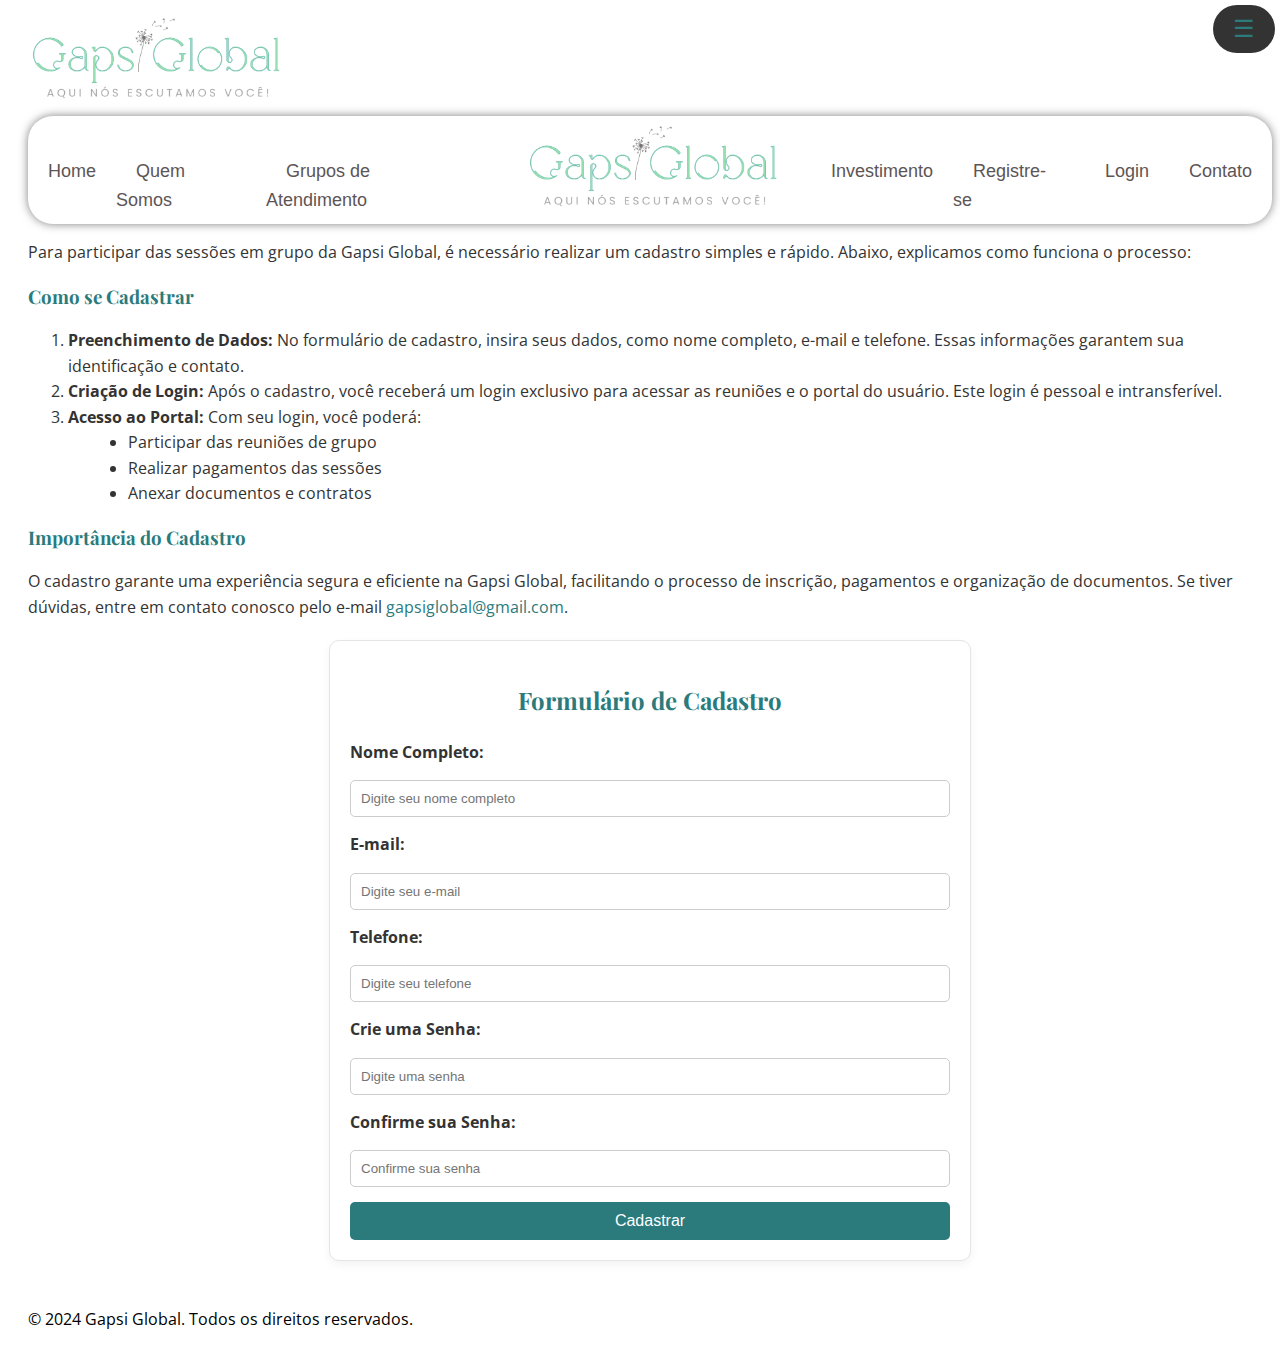
<file: cadastro.html>
<!DOCTYPE html>
<html lang="pt-BR">
<head>
    <meta charset="UTF-8">
    <meta name="viewport" content="width=device-width, initial-scale=1.0">
    <meta http-equiv="X-UA-Compatible" content="IE=edge">
    <title>Registre-se - Gapsi Global</title>
    
    <!-- Link para o CSS -->
    <link rel="stylesheet" href="styles/style.css">
    <link href="https://fonts.googleapis.com/css2?family=Open+Sans:wght@400&family=Playfair+Display:wght@700&display=swap" rel="stylesheet">
</head>
<body>
    <header>
        
        <nav>
            <div class="menu-overlay"><img src="assets/img/logo.png" id="logo" alt="Logo Gapsi Global"></div> <!-- Fundo branco oculto -->
            <button id="menu-toggle" aria-label="Abrir Menu">
                ☰
            </button>
            <ul class="menu">
                <li><a href="index.html" target="_self">Home</a></li>
                <li><a href="quem-somos.html" target="_self">Quem Somos</a></li>
                <li><a href="grupos-de-atendimento.html" target="_self">Grupos de Atendimento</a></li>

                <li id="logo-item">
                    <a href="index.html" target="_self"> <img src="assets/img/logo.png" id="logo" alt="Logo Gapsi Global"></a>
                </li>

                <li><a href="investimento.html" target="_self">Investimento</a></li>
                <li><a href="cadastro.html" target="_self">Registre-se</a></li>
                <li><a href="login.html" target="_self">Login</a></li>
                <li><a href="contato.html" target="_self">Contato</a></li>
            </ul>
        </nav>
    </header>

    <main>
        <!-- Texto Explicativo -->
        <section id="cadastro-info">
            
            <p>Para participar das sessões em grupo da Gapsi Global, é necessário realizar um cadastro simples e rápido. Abaixo, explicamos como funciona o processo:</p>
            <h3>Como se Cadastrar</h3>
            <ol>
                <li><strong>Preenchimento de Dados:</strong> No formulário de cadastro, insira seus dados, como nome completo, e-mail e telefone. Essas informações garantem sua identificação e contato.</li>
                <li><strong>Criação de Login:</strong> Após o cadastro, você receberá um login exclusivo para acessar as reuniões e o portal do usuário. Este login é pessoal e intransferível.</li>
                <li><strong>Acesso ao Portal:</strong> Com seu login, você poderá:
                    <ul>
                        <li>Participar das reuniões de grupo</li>
                        <li>Realizar pagamentos das sessões</li>
                        <li>Anexar documentos e contratos</li>
                    </ul>
                </li>
            </ol>

            <h3>Importância do Cadastro</h3>
            <p>O cadastro garante uma experiência segura e eficiente na Gapsi Global, facilitando o processo de inscrição, pagamentos e organização de documentos. Se tiver dúvidas, entre em contato conosco pelo e-mail <a href="mailto:gapsiglobal@gmail.com">gapsiglobal@gmail.com</a>.</p>
        </section>

<!-- Formulário de Cadastro -->
<section id="form-cadastro">
    <h2>Formulário de Cadastro</h2>
    <form action="../scripts/php/script_cadastro.php" method="POST">
        <label for="nome">Nome Completo:</label>
        <input type="text" id="nome" name="nome" required placeholder="Digite seu nome completo">

        <label for="email">E-mail:</label>
        <input type="email" id="email" name="email" required placeholder="Digite seu e-mail">

        <label for="telefone">Telefone:</label>
        <input type="tel" id="telefone" name="telefone" required placeholder="Digite seu telefone">

        <label for="senha">Crie uma Senha:</label>
        <input type="password" id="senha" name="senha" required placeholder="Digite uma senha">

        <label for="confirmar-senha">Confirme sua Senha:</label>
        <input type="password" id="confirmar-senha" name="confirmar-senha" required placeholder="Confirme sua senha">

        <input type="submit" value="Cadastrar">
    </form>
</section>
    </main>

    <footer>
        <p>&copy; 2024 Gapsi Global. Todos os direitos reservados.</p>
    </footer>

    <script src="scripts/js/menu_script.js"></script>
    <script src="scripts/js/script_cadastro.js"></script>
</body>
</html>
</file>
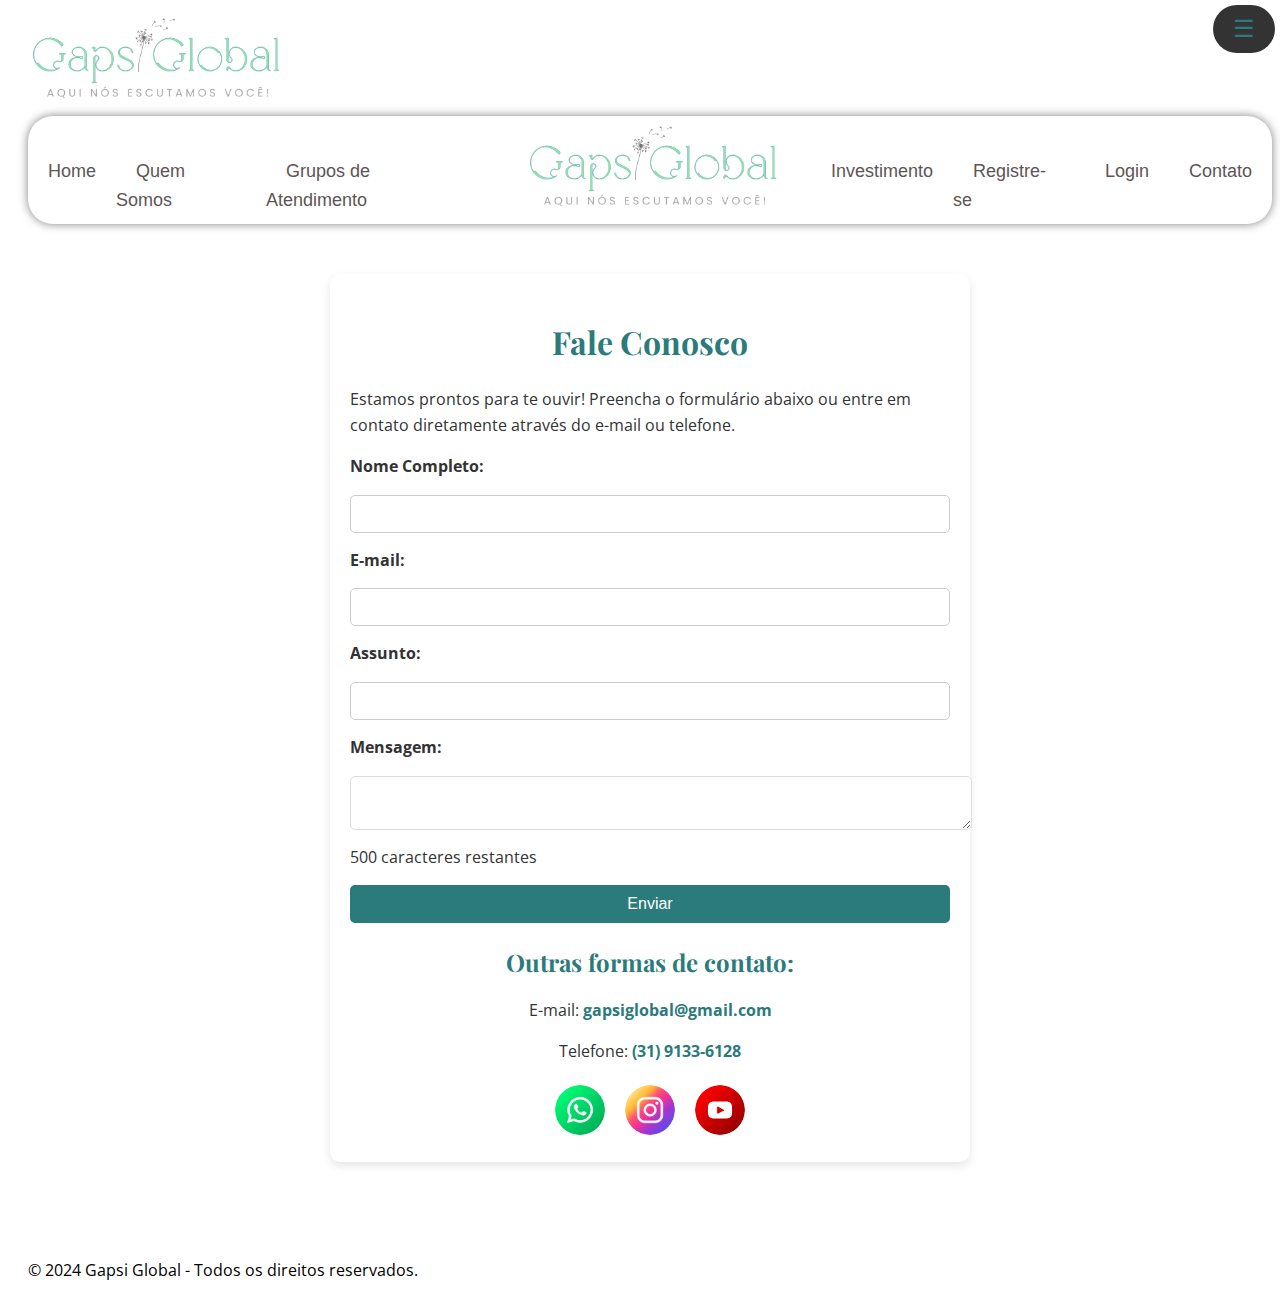
<file: contato.html>
<!DOCTYPE html>
<html lang="pt-BR">
<head>    
    <meta charset="UTF-8">
    <meta name="viewport" content="width=device-width, initial-scale=1.0">
    <title>Contato - Gapsi Global</title>
    <link rel="stylesheet" href="styles/style.css">
    <link href="https://fonts.googleapis.com/css2?family=Open+Sans:wght@400&family=Playfair+Display:wght@700&display=swap" rel="stylesheet">
</head>
<body>
    <header>
        <nav>
            <div class="menu-overlay"><img src="assets/img/logo.png" id="logo" alt="Logo Gapsi Global"></div> <!-- Fundo branco oculto -->
            <button id="menu-toggle" aria-label="Abrir Menu">
                ☰
            </button>
            <ul class="menu">
                <li><a href="index.html" target="_self">Home</a></li>
                <li><a href="quem-somos.html" target="_self">Quem Somos</a></li>
                <li><a href="grupos-de-atendimento.html" target="_self">Grupos de Atendimento</a></li>

                <li id="logo-item">
                    <a href="index.html" target="_self"> <img src="assets/img/logo.png" id="logo" alt="Logo Gapsi Global"></a>
                </li>

                <li><a href="investimento.html" target="_self">Investimento</a></li>
                <li><a href="cadastro.html" target="_self">Registre-se</a></li>
                <li><a href="login.html" target="_self">Login</a></li>
                <li><a href="contato.html" target="_self">Contato</a></li>
            </ul>
        </nav>
    </header>

    <main>
        <section class="contato">
            <h1>Fale Conosco</h1>
            <p>Estamos prontos para te ouvir! Preencha o formulário abaixo ou entre em contato diretamente através do e-mail ou telefone.</p>
            
            <form action="scripts/php/salvar_contato.php" method="POST" class="form-contato">
                <label for="nome">Nome Completo:</label>
                <input type="text" id="nome" name="nome" required>

                <label for="email">E-mail:</label>
                <input type="email" id="email" name="email" required>

                <label for="assunto">Assunto:</label>
                <input type="text" id="assunto" name="assunto" required>

                <label for="mensagem">Mensagem:</label>
                <textarea id="mensagem" maxlength="500"></textarea>
                <div id="contador">500 caracteres restantes</div>

                <button type="submit">Enviar</button>
            </form>

            <div class="informacoes-contato">
                <h2>Outras formas de contato:</h2>
                <p>E-mail: <a href="mailto:gapsiglobal@gmail.com">gapsiglobal@gmail.com</a></p>
                <p>Telefone: <a href="tel:+553191336128">(31) 9133-6128</a></p>
             <div class="icone-links">
                <a href="https://wa.me/5531991336128?text=Ol%C3%A1!%20Gostaria%20de%20mais%20informa%C3%A7%C3%B5es%20a%20respeito%20da%20psicoterapia%20em%20grupo." target="_blank"><img src="assets/icons/whatsapp.png" alt="Whatsapp" id="whatsapp"></img></a>
                <a href="https://www.instagram.com/gapsiglobal/" target="_blank"><img src="assets/icons/instagram.png" alt="Instagram" id="instagram"></img></a>
                <a href="https://youtube.com/@gapsiglobal?si=sTuezlIJZFrZYMKa" target="_blank"><img src="assets/icons/youtube.png" alt="Youtube" id="youtube"></img></a>   
                </div>
            </div>
        </section>
    </main>

    <footer>
        <p>&copy; 2024 Gapsi Global - Todos os direitos reservados.</p>
    </footer>

<script src="scripts/js/script_contato.js"></script>
<script src="scripts/js/menu_script.js"></script>
</body>
</html>
</file>
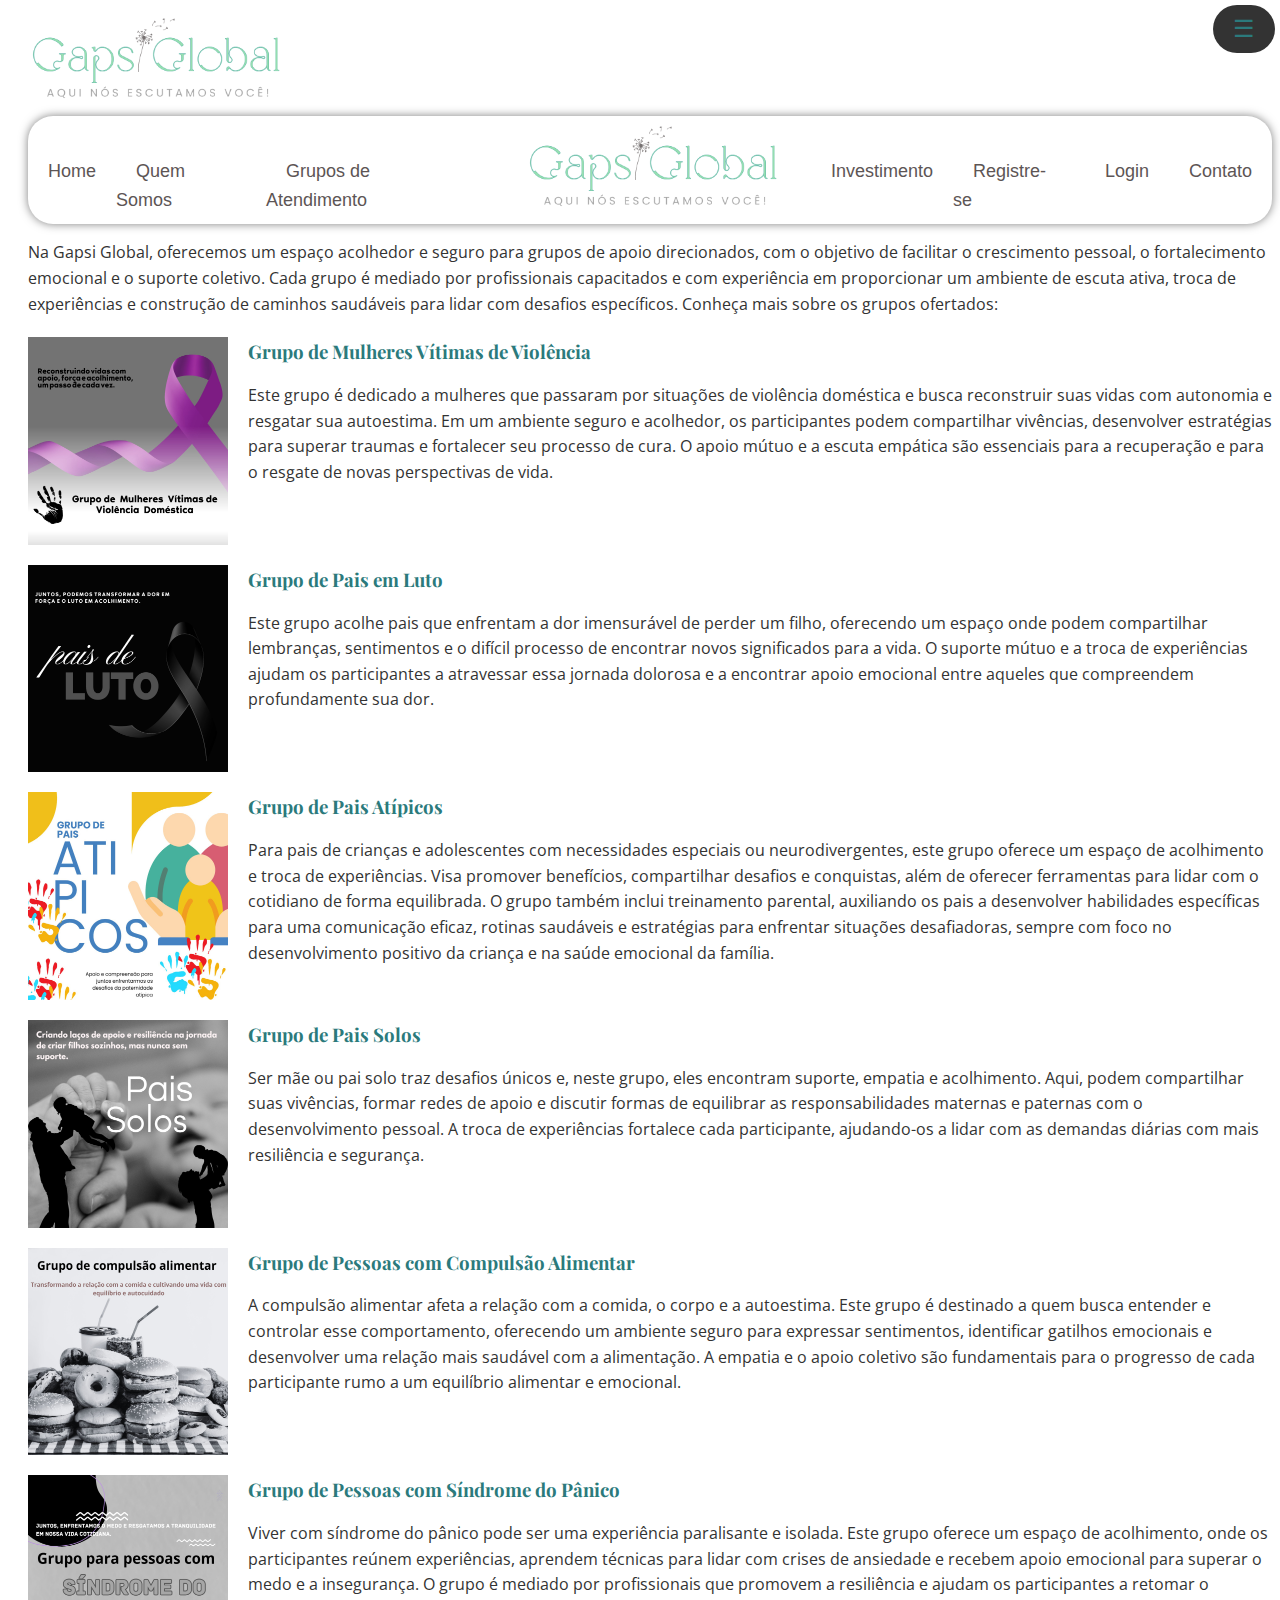
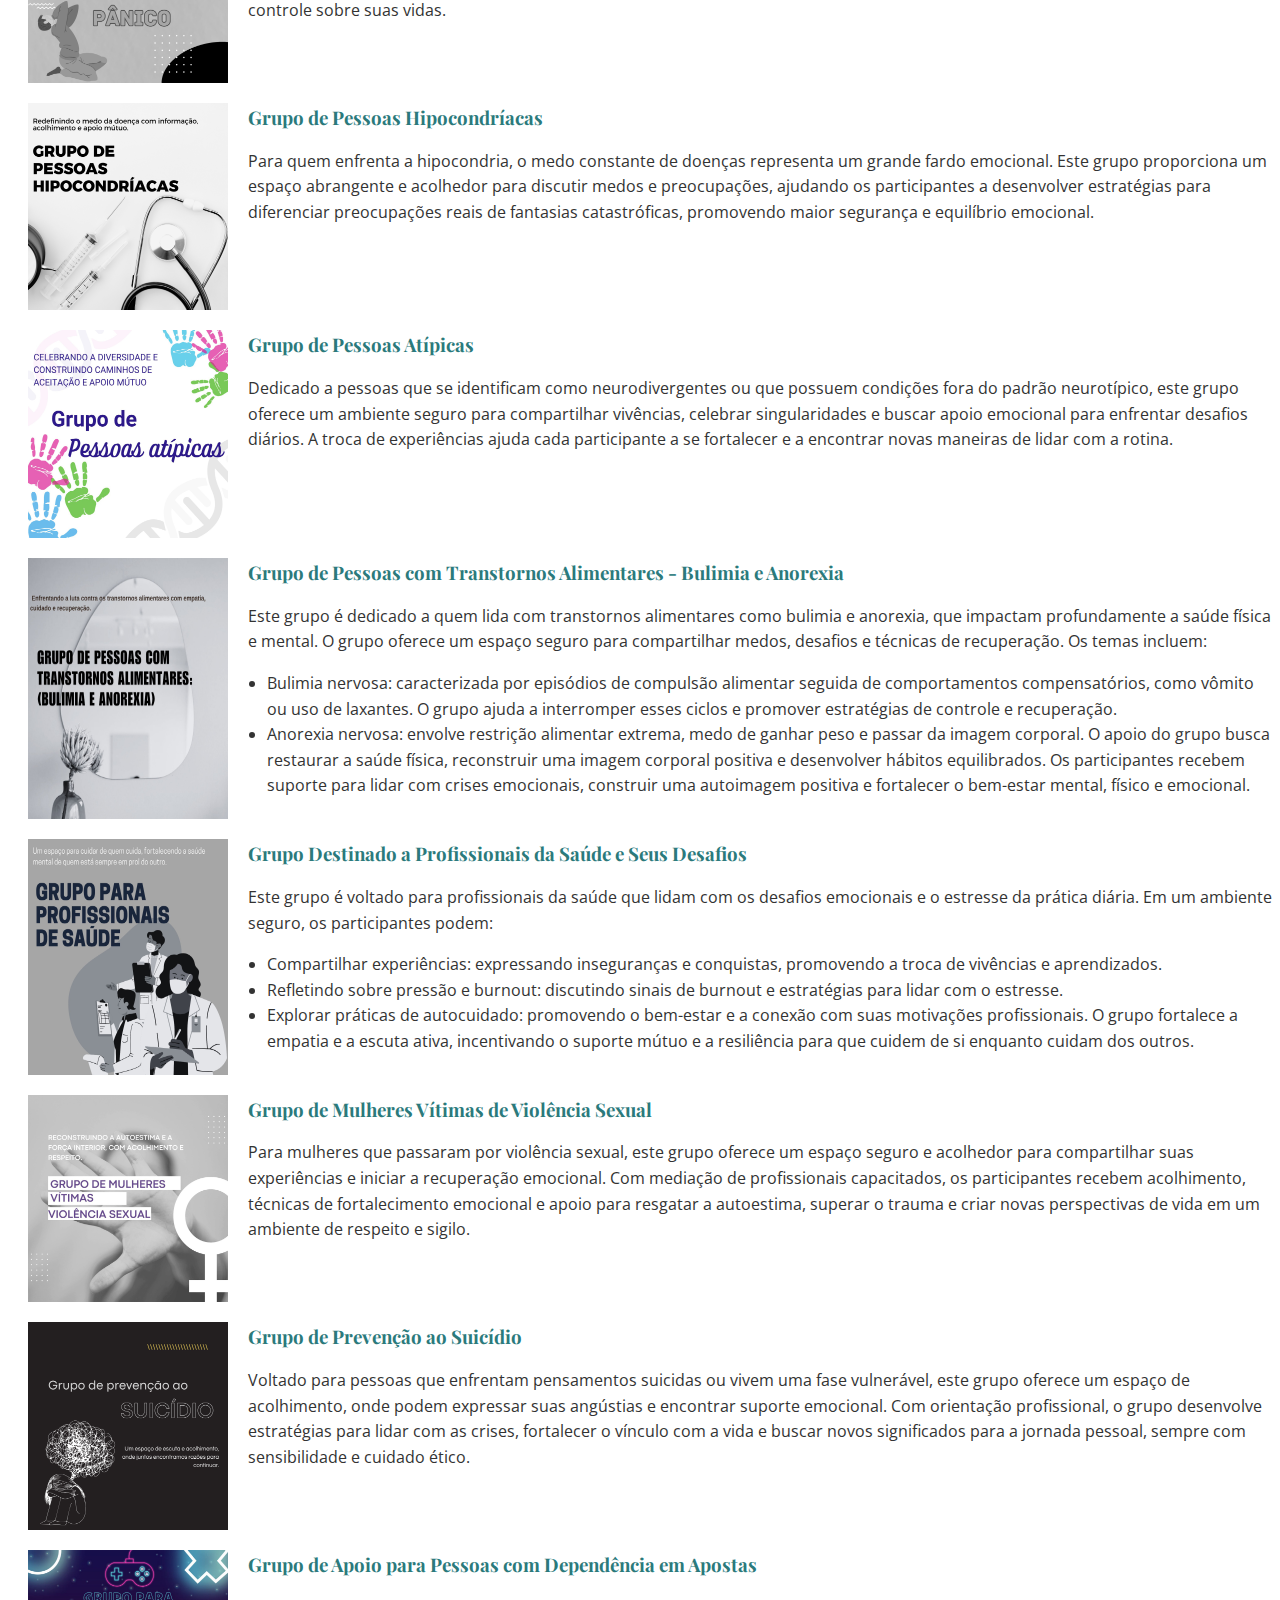
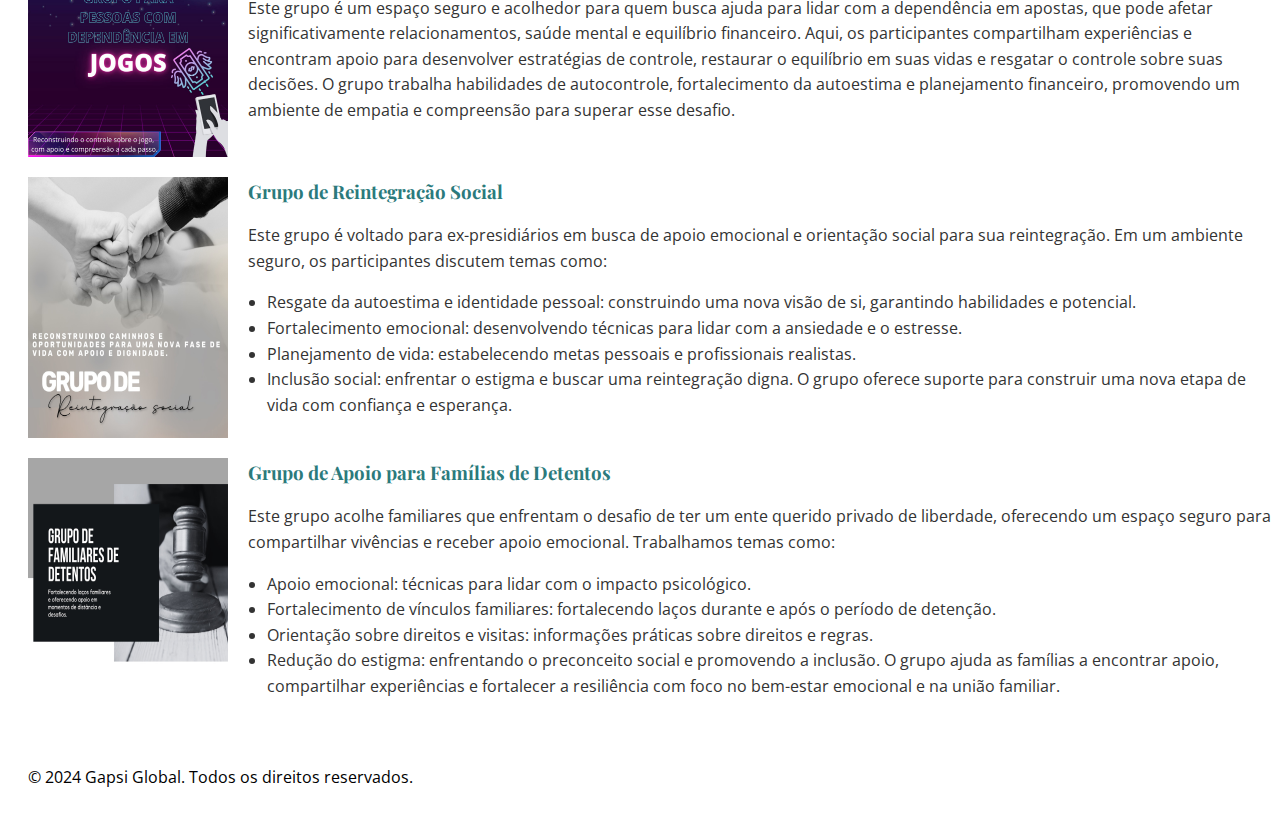
<file: grupos-de-atendimento.html>
<!DOCTYPE html>
<html lang="pt-BR">
<head>
    <meta charset="UTF-8">
    <meta name="viewport" content="width=device-width, initial-scale=1.0">
    <meta http-equiv="X-UA-Compatible" content="IE=edge">
    <title>Grupos de Atendimento - Gapsi Global</title>
    
    <!-- Link para o CSS -->
    <link rel="stylesheet" href="styles/style.css">
    <link href="https://fonts.googleapis.com/css2?family=Open+Sans:wght@400&family=Playfair+Display:wght@700&display=swap" rel="stylesheet">
</head>
<body>
    <header>
       
        <nav>
            <div class="menu-overlay"><img src="assets/img/logo.png" id="logo" alt="Logo Gapsi Global"></div> <!-- Fundo branco oculto -->
            <button id="menu-toggle" aria-label="Abrir Menu">
                ☰
            </button>
            <ul class="menu">
                <li><a href="index.html" target="_self">Home</a></li>
                <li><a href="quem-somos.html" target="_self">Quem Somos</a></li>
                <li><a href="grupos-de-atendimento.html" target="_self">Grupos de Atendimento</a></li>

                <li id="logo-item">
                    <a href="index.html" target="_self"> <img src="assets/img/logo.png" id="logo" alt="Logo Gapsi Global"></a>
                </li>

                <li><a href="investimento.html" target="_self">Investimento</a></li>
                <li><a href="cadastro.html" target="_self">Registre-se</a></li>
                <li><a href="login.html" target="_self">Login</a></li>
                <li><a href="contato.html" target="_self">Contato</a></li>
            </ul>
        </nav>
    </header>

    <main>
        <!-- Introdução -->
        <section id="introducao">
            
            <p>Na Gapsi Global, oferecemos um espaço acolhedor e seguro para grupos de apoio direcionados, com o objetivo de facilitar o crescimento pessoal, o fortalecimento emocional e o suporte coletivo. Cada grupo é mediado por profissionais capacitados e com experiência em proporcionar um ambiente de escuta ativa, troca de experiências e construção de caminhos saudáveis para lidar com desafios específicos. Conheça mais sobre os grupos ofertados:</p>
        </section>
     <div class="grupos">
        <div>     
        <!-- Grupo de Mulheres Vítimas de Violência -->
        <img src="assets/img/violenciadomestica.jpeg" id="violenciadomestica" alt="Violência Doméstica">
       </div>   
         <div>   
        <section id="grupo-mulheres-violencia">     
             
            <h3>Grupo de Mulheres Vítimas de Violência</h3>
            <p>Este grupo é dedicado a mulheres que passaram por situações de violência doméstica e busca reconstruir suas vidas com autonomia e resgatar sua autoestima. Em um ambiente seguro e acolhedor, os participantes podem compartilhar vivências, desenvolver estratégias para superar traumas e fortalecer seu processo de cura. O apoio mútuo e a escuta empática são essenciais para a recuperação e para o resgate de novas perspectivas de vida.</p>
        </section>
       </div>   

     <div>     
        <!-- Grupo de Pais em Luto -->
        <img src="assets/img/paisdeluto.jpeg" id="paisdeluto" alt="Pais em Luto">
 </div>     
       <div>     
        <section id="grupo-pais-luto">
      
            <h3>Grupo de Pais em Luto</h3>
            <p>Este grupo acolhe pais que enfrentam a dor imensurável de perder um filho, oferecendo um espaço onde podem compartilhar lembranças, sentimentos e o difícil processo de encontrar novos significados para a vida. O suporte mútuo e a troca de experiências ajudam os participantes a atravessar essa jornada dolorosa e a encontrar apoio emocional entre aqueles que compreendem profundamente sua dor.</p>
        </section>
       </div>     

 <div>     
        <!-- Grupo de Pais Atípicos -->
        <img src="assets/img/paisatipicos.jpeg" id="paisatipicos" alt="Pais Atípicos">
 </div>     
 <div>     
        <section id="grupo-pais-atipicos">
            <h3>Grupo de Pais Atípicos</h3>
            <p>Para pais de crianças e adolescentes com necessidades especiais ou neurodivergentes, este grupo oferece um espaço de acolhimento e troca de experiências. Visa promover benefícios, compartilhar desafios e conquistas, além de oferecer ferramentas para lidar com o cotidiano de forma equilibrada. O grupo também inclui treinamento parental, auxiliando os pais a desenvolver habilidades específicas para uma comunicação eficaz, rotinas saudáveis e estratégias para enfrentar situações desafiadoras, sempre com foco no desenvolvimento positivo da criança e na saúde emocional da família.
</p>
        </section>

 </div>     
 <div>     
        <!-- Grupo de Pais Solos -->
        <img src="assets/img/paissolos.jpeg" id="paissolos" alt="Pais Solo">
 </div> 
 <div>         
        <section id="grupo-pais-solos">
            <h3>Grupo de Pais Solos</h3>
            <p>Ser mãe ou pai solo traz desafios únicos e, neste grupo, eles encontram suporte, empatia e acolhimento. Aqui, podem compartilhar suas vivências, formar redes de apoio e discutir formas de equilibrar as responsabilidades maternas e paternas com o desenvolvimento pessoal. A troca de experiências fortalece cada participante, ajudando-os a lidar com as demandas diárias com mais resiliência e segurança.</p>
        </section>
 </div>     
 <div>     
        <!-- Grupo de Pessoas com Compulsão Alimentar -->
        <img src="assets/img/compulsaoalimentar.jpeg" id="compulsaoalimentar" alt="Compulsão Alimentar">
 </div>
 <div>          
        <section id="grupo-compulsao-alimentar">
            <h3>Grupo de Pessoas com Compulsão Alimentar</h3>
            <p>A compulsão alimentar afeta a relação com a comida, o corpo e a autoestima. Este grupo é destinado a quem busca entender e controlar esse comportamento, oferecendo um ambiente seguro para expressar sentimentos, identificar gatilhos emocionais e desenvolver uma relação mais saudável com a alimentação. A empatia e o apoio coletivo são fundamentais para o progresso de cada participante rumo a um equilíbrio alimentar e emocional.</p>
        </section>
 </div>
 <div>          

        <!-- Grupo de Pessoas com Síndrome do Pânico -->
        <img src="assets/img/sindromepanico.jpeg" id="sindromepanico" alt="Síndrome do Pânico">
 </div>
 <div>          
        <section id="grupo-panico">
            <h3>Grupo de Pessoas com Síndrome do Pânico</h3>
            <p>Viver com síndrome do pânico pode ser uma experiência paralisante e isolada. Este grupo oferece um espaço de acolhimento, onde os participantes reúnem experiências, aprendem técnicas para lidar com crises de ansiedade e recebem apoio emocional para superar o medo e a insegurança. O grupo é mediado por profissionais que promovem a resiliência e ajudam os participantes a retomar o controle sobre suas vidas.</p>
        </section>
 </div>     
 <div>     

        <!-- Grupo de Pessoas Hipocondríacas -->
        <img src="assets/img/pessoahipocondriaca.jpeg" id="pessoahipocondriaca" alt="Pessoas Hipocondríacas">
 </div>
 <div>          
        <section id="grupo-hipocondria">
            <h3>Grupo de Pessoas Hipocondríacas</h3>
            <p>Para quem enfrenta a hipocondria, o medo constante de doenças representa um grande fardo emocional. Este grupo proporciona um espaço abrangente e acolhedor para discutir medos e preocupações, ajudando os participantes a desenvolver estratégias para diferenciar preocupações reais de fantasias catastróficas, promovendo maior segurança e equilíbrio emocional.</p>
        </section>
 </div>     
 <div>     

        <!-- Grupo de Pessoas Atípicas -->
        <img src="assets/img/pessoasatipicas.jpeg" id="pessoasatipicas" alt="Pessoas Atípicas">
 </div>
 <div>          
        <section id="grupo-atipicos">
            <h3>Grupo de Pessoas Atípicas</h3>
            <p>Dedicado a pessoas que se identificam como neurodivergentes ou que possuem condições fora do padrão neurotípico, este grupo oferece um ambiente seguro para compartilhar vivências, celebrar singularidades e buscar apoio emocional para enfrentar desafios diários. A troca de experiências ajuda cada participante a se fortalecer e a encontrar novas maneiras de lidar com a rotina.</p>
        </section>
 </div>
 <div>          
        <!-- Grupo de Pessoas com Transtornos Alimentares -->
        <img src="assets/img/transtornoalimentar.jpeg" id="transtornoalimentar" alt="Transtornos Alimentares">
 </div>
 <div>          
        <section id="grupo-transtornos-alimentares">
            <h3>Grupo de Pessoas com Transtornos Alimentares - Bulimia e Anorexia</h3>
            <p>Este grupo é dedicado a quem lida com transtornos alimentares como bulimia e anorexia, que impactam profundamente a saúde física e mental. O grupo oferece um espaço seguro para compartilhar medos, desafios e técnicas de recuperação. Os temas incluem:
<ul class="grupos-apoio">
     <li>Bulimia nervosa: caracterizada por episódios de compulsão alimentar seguida de comportamentos compensatórios, como vômito ou uso de laxantes. O grupo ajuda a interromper esses ciclos e promover estratégias de controle e recuperação.</li>
      <li>Anorexia nervosa: envolve restrição alimentar extrema, medo de ganhar peso e passar da imagem corporal. O apoio do grupo busca restaurar a saúde física, reconstruir uma imagem corporal positiva e desenvolver hábitos equilibrados. Os participantes recebem suporte para lidar com crises emocionais, construir uma autoimagem positiva e fortalecer o bem-estar mental, físico e emocional.</li>
</ul>

</p>
        </section>
 </div>
 <div>          

        <!-- Grupo para Profissionais da Saúde -->
        <img src="assets/img/profissionaissaude.jpeg" id="profissionaissaude" alt="Profissionais da Saúde">
 </div>     
 <div>     
        <section id="grupo-profissionais-saude">
            <h3>Grupo Destinado a Profissionais da Saúde e Seus Desafios</h3>
            <p>Este grupo é voltado para profissionais da saúde que lidam com os desafios emocionais e o estresse da prática diária. Em um ambiente seguro, os participantes podem:
<ul class="grupos-apoio">
   <li>Compartilhar experiências: expressando inseguranças e conquistas, promovendo a troca de vivências e aprendizados.</li>
   <li>Refletindo sobre pressão e burnout: discutindo sinais de burnout e estratégias para lidar com o estresse.</li>
    <li>Explorar práticas de autocuidado: promovendo o bem-estar e a conexão com suas motivações profissionais. O grupo fortalece a empatia e a escuta ativa, incentivando o suporte mútuo e a resiliência para que cuidem de si enquanto cuidam dos outros.</li> 
</ul>
</p>
        </section>
 </div>     
 <div>     

        <!-- Grupo de Mulheres Vítimas de Violência Sexual -->
        <img src="assets/img/violenciasexual.jpeg" id="violenciasexual" alt="Violência Sexual">
 </div>
 <div>          
        <section id="grupo-violencia-sexual">
            <h3>Grupo de Mulheres Vítimas de Violência Sexual</h3>
            <p>Para mulheres que passaram por violência sexual, este grupo oferece um espaço seguro e acolhedor para compartilhar suas experiências e iniciar a recuperação emocional. Com mediação de profissionais capacitados, os participantes recebem acolhimento, técnicas de fortalecimento emocional e apoio para resgatar a autoestima, superar o trauma e criar novas perspectivas de vida em um ambiente de respeito e sigilo.</p>
        </section>
 </div>     
 <div>     

        <!-- Grupo de Prevenção ao Suicídio -->
        <img src="assets/img/prevencaosuicidio.jpeg" id="prevencaosuicidio" alt="Prevenção ao Suicídio">
 </div>     
 <div>     
        <section id="grupo-prevencao-suicidio">
            <h3>Grupo de Prevenção ao Suicídio</h3>
            <p>Voltado para pessoas que enfrentam pensamentos suicidas ou vivem uma fase vulnerável, este grupo oferece um espaço de acolhimento, onde podem expressar suas angústias e encontrar suporte emocional. Com orientação profissional, o grupo desenvolve estratégias para lidar com as crises, fortalecer o vínculo com a vida e buscar novos significados para a jornada pessoal, sempre com sensibilidade e cuidado ético.</p>
        </section>
 </div>
 <div>          

        <!-- Grupo de Apoio para Pessoas com Dependência de Jogos -->
        <img src="assets/img/dependenciajogos.jpeg" id="dependenciajogos" alt="Dependência de Jogos">
 </div>     
 <div>     
        <section id="grupo-dependencia-jogos">
            <h3>Grupo de Apoio para Pessoas com Dependência em Apostas</h3>
            <p>Este grupo é um espaço seguro e acolhedor para quem busca ajuda para lidar com a dependência em apostas, que pode afetar significativamente relacionamentos, saúde mental e equilíbrio financeiro. Aqui, os participantes compartilham experiências e encontram apoio para desenvolver estratégias de controle, restaurar o equilíbrio em suas vidas e resgatar o controle sobre suas decisões. O grupo trabalha habilidades de autocontrole, fortalecimento da autoestima e planejamento financeiro, promovendo um ambiente de empatia e compreensão para superar esse desafio.</p>
        </section>
 </div>     
 <div>     

        <!-- Grupo de Reintegração Social-->
        <img src="assets/img/reintegracaosocial.jpeg" id="reintegracaosocial" alt="Reintegração Social">
 </div> 
 <div>         
        <section id="grupo-reintegracao-social">
            <h3>Grupo de Reintegração Social</h3>
            <p>Este grupo é voltado para ex-presidiários em busca de apoio emocional e orientação social para sua reintegração. Em um ambiente seguro, os participantes discutem temas como:
<ul class="grupos-apoio">	
   <li>Resgate da autoestima e identidade pessoal: construindo uma nova visão de si, garantindo habilidades e potencial.</li>
<li>Fortalecimento emocional: desenvolvendo técnicas para lidar com a ansiedade e o estresse.</li>
<li>Planejamento de vida: estabelecendo metas pessoais e profissionais realistas.</li>
<li>Inclusão social: enfrentar o estigma e buscar uma reintegração digna. O grupo oferece suporte para construir uma nova etapa de vida com confiança e esperança.</li>
</ul>
</p>
        </section>
 </div>     
 <div>     
        <!-- Grupo de Apoio para Famílias de Detentos-->
        <img src="assets/img/familiadetento.jpeg" id="familiadetentol" alt="Família Detentos">
 </div>     
 <div>     
        <section id="grupo-familia-detentos">
            <h3>Grupo de Apoio para Famílias de Detentos</h3>
            <p>Este grupo acolhe familiares que enfrentam o desafio de ter um ente querido privado de liberdade, oferecendo um espaço seguro para compartilhar vivências e receber apoio emocional. Trabalhamos temas como:
<ul class="grupos-apoio">
  <li>Apoio emocional: técnicas para lidar com o impacto psicológico.</li>
  <li>Fortalecimento de vínculos familiares: fortalecendo laços durante e após o período de detenção.</li> 
  <li>Orientação sobre direitos e visitas: informações práticas sobre direitos e regras.</li>
  <li>Redução do estigma: enfrentando o preconceito social e promovendo a inclusão. O grupo ajuda as famílias a encontrar apoio, compartilhar experiências e fortalecer a resiliência com foco no bem-estar emocional e na união familiar.</li>
</ul>
</p>
        </section>
 </div>     
</div>   
    </main>

    <footer>
        <p>&copy; 2024 Gapsi Global. Todos os direitos reservados.</p>
    </footer>
<script src="scripts/js/menu_script.js"></script>
</body>
</html>
</file>
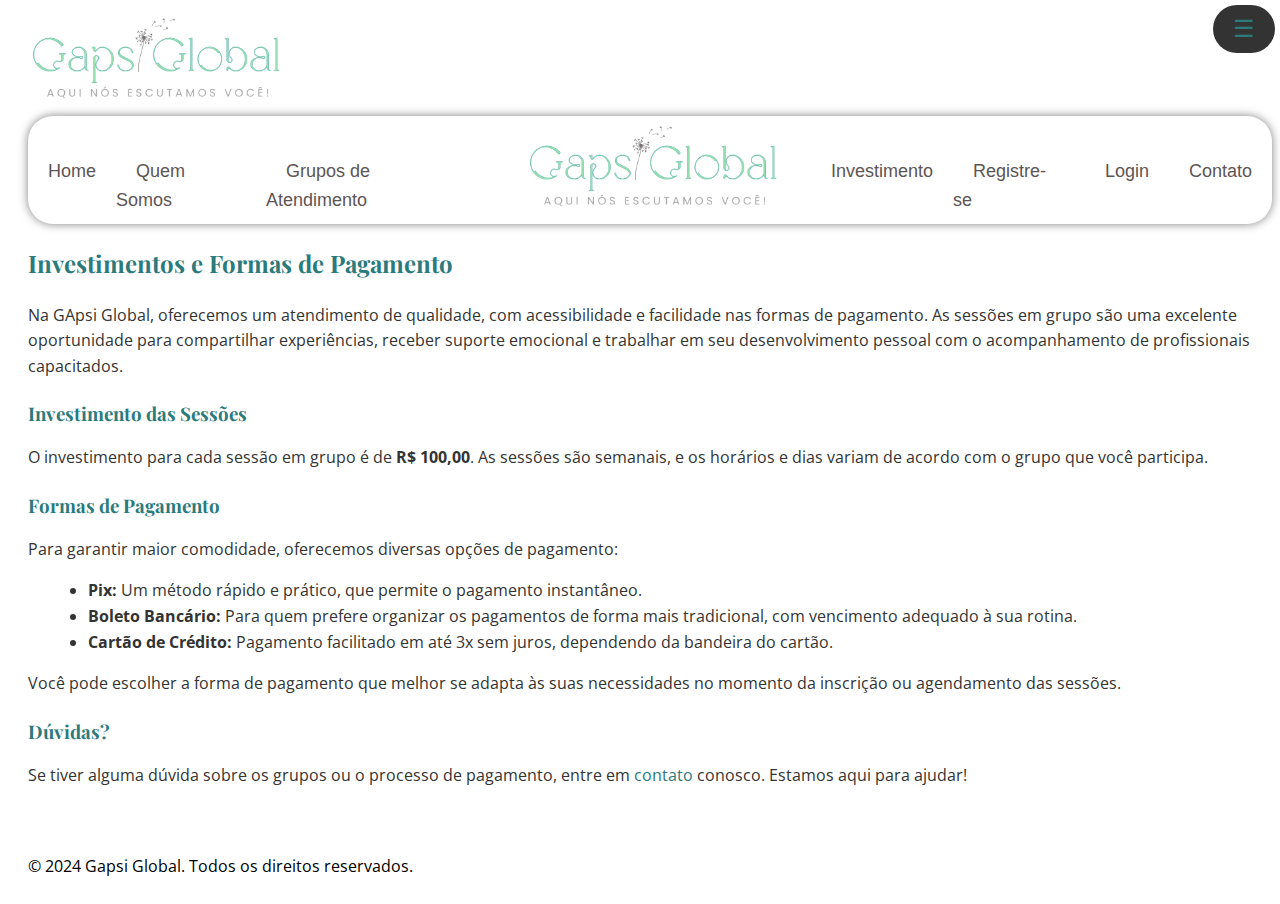
<file: investimento.html>
<!DOCTYPE html>
<html lang="pt-BR">
<head>
    <meta charset="UTF-8">
    <meta name="viewport" content="width=device-width, initial-scale=1.0">
    <meta http-equiv="X-UA-Compatible" content="IE=edge">
    <title>Investimento - Gapsi Global</title>
    
    <!-- Link para o CSS -->
    <link rel="stylesheet" href="styles/style.css">
    <link href="https://fonts.googleapis.com/css2?family=Open+Sans:wght@400&family=Playfair+Display:wght@700&display=swap" rel="stylesheet">
</head>
<body>
    <header>
      
        <nav>
            <div class="menu-overlay"><img src="assets/img/logo.png" id="logo" alt="Logo Gapsi Global"></div> <!-- Fundo branco oculto -->
            <button id="menu-toggle" aria-label="Abrir Menu">
                ☰
            </button>
            <ul class="menu">
                <li><a href="index.html" target="_self">Home</a></li>
                <li><a href="quem-somos.html" target="_self">Quem Somos</a></li>
                <li><a href="grupos-de-atendimento.html" target="_self">Grupos de Atendimento</a></li>

                <li id="logo-item">
                    <a href="index.html" target="_self"> <img src="assets/img/logo.png" id="logo" alt="Logo Gapsi Global"></a>
                </li>

                <li><a href="investimento.html" target="_self">Investimento</a></li>
                <li><a href="cadastro.html" target="_self">Registre-se</a></li>
                <li><a href="login.html" target="_self">Login</a></li>
                <li><a href="contato.html" target="_self">Contato</a></li>
            </ul>
        </nav>
    </header>

    <main>
        <!-- Introdução -->
        <section id="introducao">
            <h2>Investimentos e Formas de Pagamento</h2>
            <p>Na GApsi Global, oferecemos um atendimento de qualidade, com acessibilidade e facilidade nas formas de pagamento. As sessões em grupo são uma excelente oportunidade para compartilhar experiências, receber suporte emocional e trabalhar em seu desenvolvimento pessoal com o acompanhamento de profissionais capacitados.</p>
        </section>

        <!-- Investimento das Sessões -->
        <section id="investimento-sessoes">
            <h3>Investimento das Sessões</h3>
            <p>O investimento para cada sessão em grupo é de <strong>R$ 100,00</strong>. As sessões são semanais, e os horários e dias variam de acordo com o grupo que você participa.</p>
        </section>

        <!-- Formas de Pagamento -->
        <section id="formas-pagamento">
            <h3>Formas de Pagamento</h3>
            <p>Para garantir maior comodidade, oferecemos diversas opções de pagamento:</p>
            <ul>
                <li><strong>Pix:</strong> Um método rápido e prático, que permite o pagamento instantâneo.</li>
                <li><strong>Boleto Bancário:</strong> Para quem prefere organizar os pagamentos de forma mais tradicional, com vencimento adequado à sua rotina.</li>
                <li><strong>Cartão de Crédito:</strong> Pagamento facilitado em até 3x sem juros, dependendo da bandeira do cartão.</li>
            </ul>
            <p>Você pode escolher a forma de pagamento que melhor se adapta às suas necessidades no momento da inscrição ou agendamento das sessões.</p>
        </section>

        <!-- Dúvidas -->
        <section id="duvidas">
            <h3>Dúvidas?</h3>
            <p>Se tiver alguma dúvida sobre os grupos ou o processo de pagamento, entre em <a href="contato.html">contato</a> conosco. Estamos aqui para ajudar!</p>
        </section>
    </main>

    <footer>
        <p>&copy; 2024 Gapsi Global. Todos os direitos reservados.</p>
    </footer>

<script src="scripts/js/menu_script.js"></script>
</body>
</html>
</file>
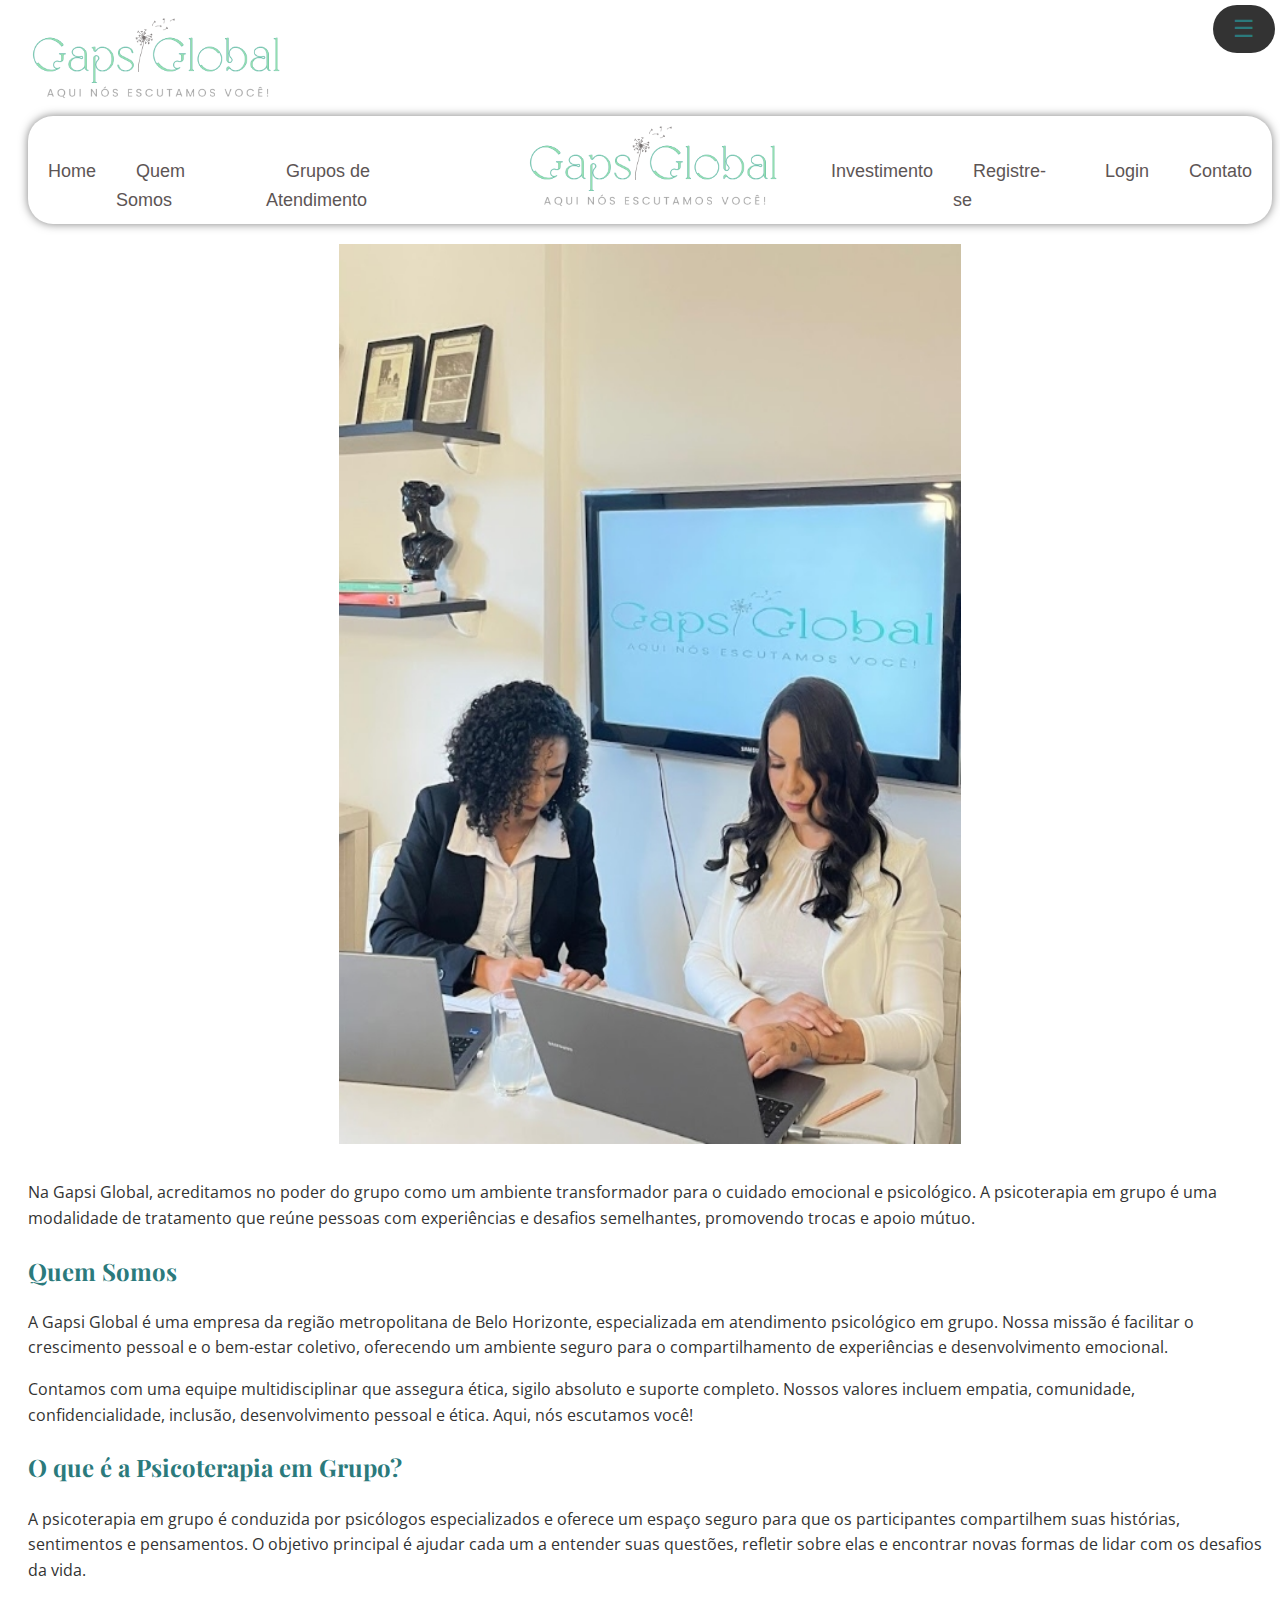
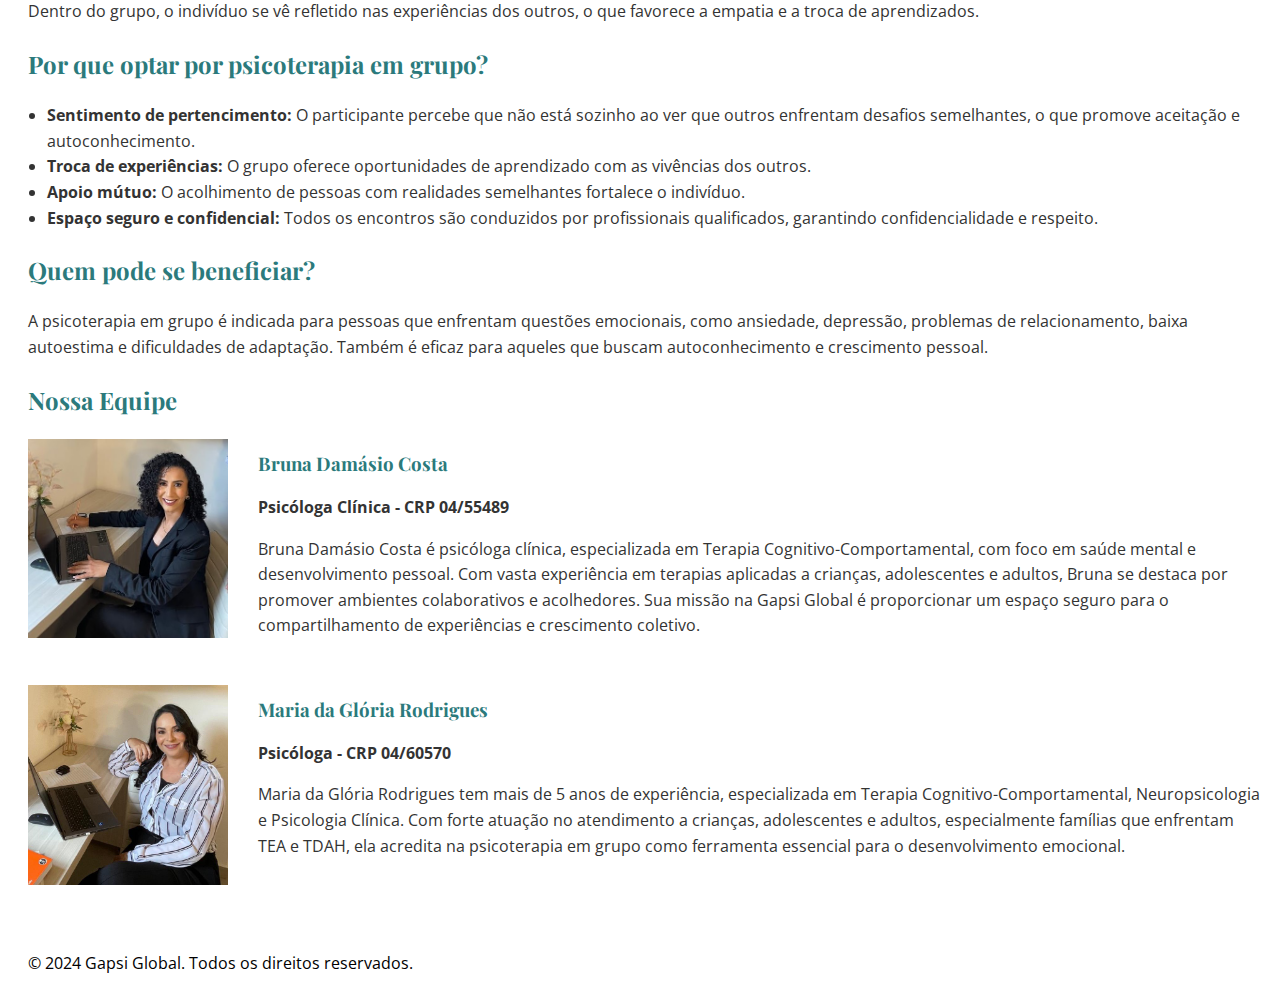
<file: quem-somos.html>
<!DOCTYPE html>
<html lang="pt-BR">
<head>
    <meta charset="UTF-8">
    <meta name="viewport" content="width=device-width, initial-scale=1.0">
    <meta http-equiv="X-UA-Compatible" content="IE=edge">
    <title>Quem Somos - Gapsi Global</title>
    
    <!-- Link para o CSS -->
    <link rel="stylesheet" href="styles/style.css">
    <link href="https://fonts.googleapis.com/css2?family=Open+Sans:wght@400&family=Playfair+Display:wght@700&display=swap" rel="stylesheet">
</head>
<body>
    <header>
        <nav>
            <div class="menu-overlay"><img src="assets/img/logo.png" id="logo" alt="Logo Gapsi Global"></div> <!-- Fundo branco oculto -->
            <button id="menu-toggle" aria-label="Abrir Menu">
                ☰
            </button>
            <ul class="menu">
                <li><a href="index.html" target="_self">Home</a></li>
                <li><a href="quem-somos.html" target="_self">Quem Somos</a></li>
                <li><a href="grupos-de-atendimento.html" target="_self">Grupos de Atendimento</a></li>

                <li id="logo-item">
                    <a href="index.html" target="_self"> <img src="assets/img/logo.png" id="logo" alt="Logo Gapsi Global"></a>
                </li>

                <li><a href="investimento.html" target="_self">Investimento</a></li>
                <li><a href="cadastro.html" target="_self">Registre-se</a></li>
                <li><a href="login.html" target="_self">Login</a></li>
                <li><a href="contato.html" target="_self">Contato</a></li>
            </ul>
        </nav>
    </header>

    <main>
        <!-- Seção de Introdução -->
        <section id="introducao">
            <img src="assets/img/tv.jpg" id="tv" alt="Gapsi">
            <p>Na Gapsi Global, acreditamos no poder do grupo como um ambiente transformador para o cuidado emocional e psicológico. A psicoterapia em grupo é uma modalidade de tratamento que reúne pessoas com experiências e desafios semelhantes, promovendo trocas e apoio mútuo.</p>
        </section>

        <!-- Seção Quem Somos -->
        <section id="quem-somos">
            <h2>Quem Somos</h2>
            <p>A Gapsi Global é uma empresa da região metropolitana de Belo Horizonte, especializada em atendimento psicológico em grupo. Nossa missão é facilitar o crescimento pessoal e o bem-estar coletivo, oferecendo um ambiente seguro para o compartilhamento de experiências e desenvolvimento emocional.</p>
            <p>Contamos com uma equipe multidisciplinar que assegura ética, sigilo absoluto e suporte completo. Nossos valores incluem empatia, comunidade, confidencialidade, inclusão, desenvolvimento pessoal e ética. Aqui, nós escutamos você!</p>
        </section>

        <!-- Seção O Que é a Psicoterapia em Grupo -->
        <section id="psicoterapia-grupo">
            <h2>O que é a Psicoterapia em Grupo?</h2>
            <p>A psicoterapia em grupo é conduzida por psicólogos especializados e oferece um espaço seguro para que os participantes compartilhem suas histórias, sentimentos e pensamentos. O objetivo principal é ajudar cada um a entender suas questões, refletir sobre elas e encontrar novas formas de lidar com os desafios da vida.</p>
            <p>Dentro do grupo, o indivíduo se vê refletido nas experiências dos outros, o que favorece a empatia e a troca de aprendizados.</p>
        </section>

        <!-- Seção Benefícios da Psicoterapia em Grupo -->
        <section id="beneficios">
            <h2>Por que optar por psicoterapia em grupo?</h2>
            <ul class="beneficios">
                <li><strong>Sentimento de pertencimento:</strong> O participante percebe que não está sozinho ao ver que outros enfrentam desafios semelhantes, o que promove aceitação e autoconhecimento.</li>
                <li><strong>Troca de experiências:</strong> O grupo oferece oportunidades de aprendizado com as vivências dos outros.</li>
                <li><strong>Apoio mútuo:</strong> O acolhimento de pessoas com realidades semelhantes fortalece o indivíduo.</li>
                <li><strong>Espaço seguro e confidencial:</strong> Todos os encontros são conduzidos por profissionais qualificados, garantindo confidencialidade e respeito.</li>
            </ul>
        </section>

        <!-- Seção Quem Pode se Beneficiar -->
        <section id="beneficiados">
            <h2>Quem pode se beneficiar?</h2>
            <p>A psicoterapia em grupo é indicada para pessoas que enfrentam questões emocionais, como ansiedade, depressão, problemas de relacionamento, baixa autoestima e dificuldades de adaptação. Também é eficaz para aqueles que buscam autoconhecimento e crescimento pessoal.</p>
        </section>

        <!-- Seção Nossa Equipe -->

      
        <section id="equipe">
            <h2>Nossa Equipe</h2>
<div  class="equipe">
            <!-- Profissional 1 -->
<div><img src="assets/img/bruna.jpeg" id="bruna" alt="Bruna Damásio Costa"></div>
            <div class="profissional">
                <h3>Bruna Damásio Costa</h3>
                <p><strong>Psicóloga Clínica - CRP 04/55489</strong></p>
                <p>Bruna Damásio Costa é psicóloga clínica, especializada em Terapia Cognitivo-Comportamental, com foco em saúde mental e desenvolvimento pessoal. Com vasta experiência em terapias aplicadas a crianças, adolescentes e adultos, Bruna se destaca por promover ambientes colaborativos e acolhedores. Sua missão na Gapsi Global é proporcionar um espaço seguro para o compartilhamento de experiências e crescimento coletivo.</p>
            </div>

            <!-- Profissional 2 -->
<div><img src="assets/img/gloria.jpeg" id="gloria" alt="Maria Glória Rodrigues"></div>         
            <div class="profissional">
                <h3>Maria da Glória Rodrigues</h3>
                <p><strong>Psicóloga - CRP 04/60570</strong></p>
                <p>Maria da Glória Rodrigues tem mais de 5 anos de experiência, especializada em Terapia Cognitivo-Comportamental, Neuropsicologia e Psicologia Clínica. Com forte atuação no atendimento a crianças, adolescentes e adultos, especialmente famílias que enfrentam TEA e TDAH, ela acredita na psicoterapia em grupo como ferramenta essencial para o desenvolvimento emocional.</p>
            </div>
        </section>
</div>
    </main>

    <footer>
        <p>&copy; 2024 Gapsi Global. Todos os direitos reservados.</p>
    </footer>
<script src="scripts/js/menu_script.js"></script>
</body>
</html>
</file>
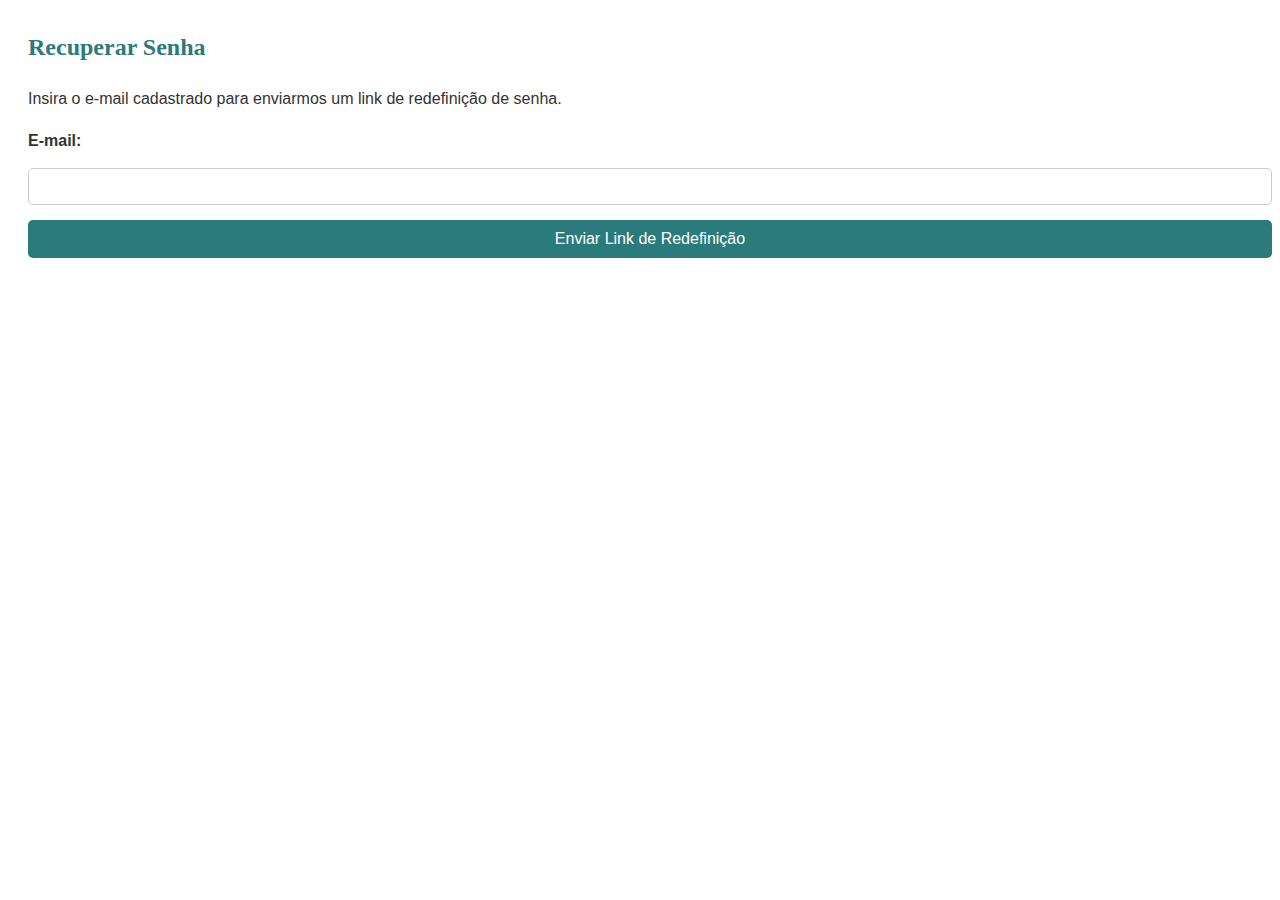
<file: recuperar-senha.html>
<!DOCTYPE html>
<html lang="pt-BR">
<head>
    <meta charset="UTF-8">
    <meta name="viewport" content="width=device-width, initial-scale=1.0">
    <title>Recuperar Senha - Gapsi Global</title>
    <link rel="stylesheet" href="styles/style.css">
</head>
<body>
    <main>
        <section id="recuperar-senha">
            <h2>Recuperar Senha</h2>
            <p>Insira o e-mail cadastrado para enviarmos um link de redefinição de senha.</p>
            <form action="../scripts/php/recuperar_senha.php" method="POST">
                <label for="email">E-mail:</label>
                <input type="email" id="email" name="email" required>
                <input type="submit" value="Enviar Link de Redefinição">
            </form>
        </section>
    </main>
</body>
</html>
</file>
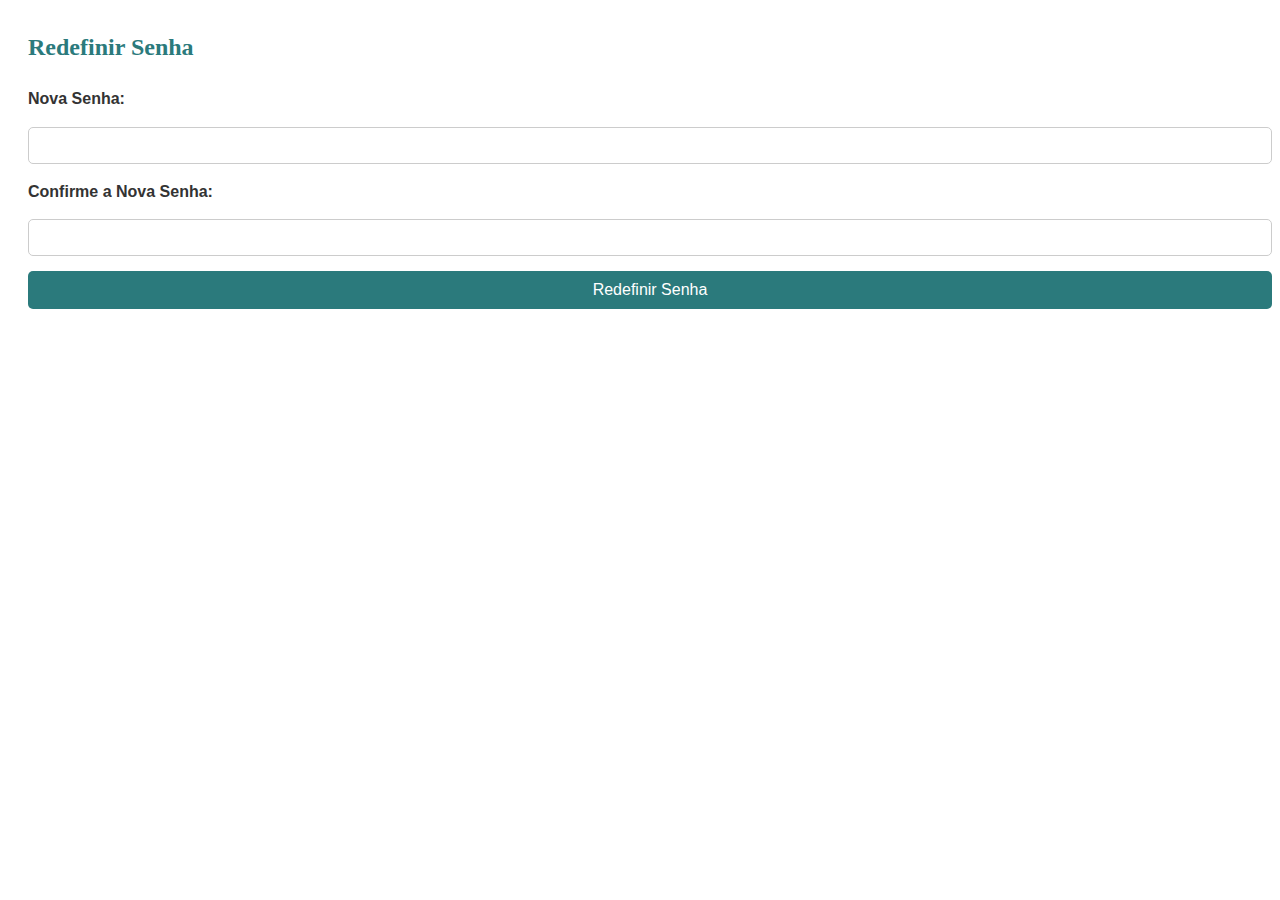
<file: redefinir-senha.html>
<!DOCTYPE html>
<html lang="pt-BR">
<head>
    <meta charset="UTF-8">
    <meta name="viewport" content="width=device-width, initial-scale=1.0">
    <title>Redefinir Senha - Gapsi Global</title>
    <link rel="stylesheet" href="styles/style.css">
</head>
<body>
    <main>
        <section id="redefinir-senha">
            <h2>Redefinir Senha</h2>
            <form action="../scripts/php/redefinir_senha.php" method="POST">
                <input type="hidden" name="token" value="<?php echo $_GET['token']; ?>">
                <label for="senha">Nova Senha:</label>
                <input type="password" id="senha" name="senha" required>
                <label for="confirmar-senha">Confirme a Nova Senha:</label>
                <input type="password" id="confirmar-senha" name="confirmar-senha" required>
                <input type="submit" value="Redefinir Senha">
            </form>
        </section>
    </main>
</body>
</html>
</file>
<file: styles/style.css>
body {
    font-family: 'Open Sans', sans-serif;
    background-color: #FFFFFF;
    color: #333333;
    line-height: 1.6;
    padding-left: 20px;    
    height: 100%;
    display: flex;
    flex-direction: column;    
 }

video {
  width: 100%;
  height: 100%;
  object-fit: cover; /* Manter a proporção do vídeo */
  position: absolute; /* Permite que o vídeo ocupe toda a área */
  top: 0; /* Posiciona no topo */
  left: 0; /* Posiciona à esquerda */
  z-index: -1; /* Coloca o vídeo atrás de outros conteúdos */
  margin: 0;
}

.welcome {
    font-family: "Qwitcher Grypen", cursive; /* Fonte personalizada */
    font-weight: 700; /* Peso da fonte */
    font-style: normal; /* Estilo normal */
    color: #ffffff; /* Cor da fonte - branco */
    text-align: center; /* Centraliza o texto horizontalmente */
    position: relative; /* Posiciona no fluxo do layout */
    z-index: 1; /* Coloca a mensagem acima do vídeo */
    margin: 100px 0; /* Adiciona um espaço superior e inferior (opcional) */
    font-size: 9em; /* Tamanho da fonte - ajuste conforme desejado */
}

h1, h2, h3 {
    font-family: 'Playfair Display', serif; /* Para títulos */
    color: #2B7A7C; /* Azul escuro */
}

a {
    color: #2B7A7C; /* Azul escuro */
    text-decoration: none; /* Remover sublinhado */
}

a:hover {
    text-decoration: underline; /* Sublinhado ao passar o mouse */
}

button {
    background-color: #A4D7E1; /* Azul claro */
    color: #333333;
    border: none;
    padding: 10px 20px;
    cursor: pointer;
}

button:hover {
    background-color: #B2E0C6; /* Verde suave ao passar o mouse */
}

.menu {
    list-style: none; /* Remove as marcações da lista */
    padding: 0px; /* Remove o padding padrão */
    margin: 0; /* Remove a margem padrão */
    display: flex; /* Utiliza Flexbox para dispor os itens em linha */
    justify-content: center; /* Centraliza o menu horizontalmente */
    box-shadow: 0px 0px 10px rgba(0, 0, 0, 0.5);
    border-radius: 25px;
}

.menu li {
   margin-top: 40px; /* Espaçamento entre os itens */
   font-size: 18px;    
}

.menu a {
    text-decoration: none; /* Remove o sublinhado dos links */
    color: #5d5555; /* Cor do texto */
    padding: 10px 20px; /* Espaçamento interno dos botões */
    border-radius: 25px; /* Bordas arredondadas */
    transition: background-color 0.3s, transform 0.3s; /* Animação suave ao passar o mouse */
    font-family: "Poppins", sans-serif;
    font-weight: 500;
    font-style: normal;
   
}

.menu a:hover {
    transform: scale(1.05); /* Aumento sutil de tamanho ao passar o mouse */
    background-color: rgba(255, 255, 255, 0.2); /* Leve mudança na cor de fundo */   
    box-shadow: 0px 4px 15px rgba(0, 0, 0, 0.3); /* Sombra ao redor do link */
}

#menu-toggle {
    display: block;
    background-color: #333;
    border: none;
    font-size: 1.5em;
    cursor: pointer;
    color: #2B7A7C;
    position: fixed;
    top: 5px; /* Distância do topo da tela */
    right: 5px; /* Distância da direita */
    padding: 10px 20px;
    border-radius: 50px; /* Para dar um visual arredondado */
    z-index: 10;
}


/* Estilização adicional para o botão (opcional) */
#menu-toggle:focus {
    outline: none;
}
#menu-toggle:hover {
    color: #555; /* Mudança de cor ao passar o mouse */
}

#logo {
    height: 100px; /* Ajuste conforme o tamanho desejado da logo */
    transition: transform 0.3s;  
    text-decoration: none; 
}

#logo-item {
    margin: 0 10px; /* Espaçamento ao redor da logo */
    
}

#logo-item:hover a {
    transform: none; /* Aumenta ligeiramente a logo ao passar o mouse */
    background-color: transparent; /* Remove a cor de fundo */
    color: inherit; /* Mantém a cor original do texto */
    box-shadow: none; /* Remove a sombra */
}

.grupos {
    display: grid;
    grid-template-columns: 200px 1fr; /* 1ª coluna: 200px (imagem), 2ª coluna: flexível (descrição) */
    gap: 20px; /* Espaço entre as colunas */
  }

.grupos img {
    max-width: 100%; /* A imagem ocupará toda a largura da coluna */
    height: 100%; /* Mantém a proporção da imagem */
}

.grupos-apoio{
    margin-left: 19px; /* Reduz a margem esquerda para 10 pixels */
    padding-left: 0; /* Remove o padding à esquerda, se houver */
}

h3 {
    margin: 0 0 10px;
}

ul {
    list-style-type: disc; /* Formato de lista com marcadores */
    margin-left: 20px; /* Indentação para a lista */
}

section {
    margin-bottom: 20px; /* Espaçamento entre seções */
}

#tv {
    display: block;
    margin: 0 auto; /* Centraliza horizontalmente */
    width: 50%; 
    height: 100vh;
    padding: 20px;
}

.beneficios {
    margin-left: 19px; /* Reduz a margem esquerda para 10 pixels */
    padding-left: 0; /* Remove o padding à esquerda, se houver */
}

.equipe {
    display: grid;
    grid-template-columns: 200px 1fr; /* Coluna de imagem (200px) e coluna de texto flexível */
    gap: 20px; /* Espaço entre a imagem e o texto */
    widht: 80%;
    align-items: start; /* Alinha a imagem e o texto ao topo */
}

.equipe img {
    max-width: 100%; /* Garante que a imagem não ultrapasse a coluna */
    height: auto; /* Mantém a proporção da imagem */
    display: block; /* Evita qualquer comportamento inesperado */
}

.profissional {
    padding: 10px; /* Espaço interno no texto */
}

#form-cadastro {
    max-width: 600px;
    margin: 0 auto;
    padding: 20px;
    background-color: #FFFFFF;
    border: 1px solid #E5E5E5;
    border-radius: 10px;
    box-shadow: 0 4px 10px rgba(0, 0, 0, 0.05);
}

#form-cadastro h2 {
    text-align: center;
    color: #2B7A7C;
    margin-bottom: 20px;
}

form {
    display: flex;
    flex-direction: column;
    gap: 15px;
}

form label {
    font-weight: bold;
    color: #333333;
}

form input[type="text"],
form input[type="email"],
form input[type="tel"],
form input[type="password"] {
    width: 100%;
    padding: 10px;
    border: 1px solid #CCCCCC;
    border-radius: 5px;
    box-sizing: border-box;
}

form input[type="submit"] {
    background-color: #2B7A7C;
    color: #FFFFFF;
    border: none;
    padding: 10px 15px;
    border-radius: 5px;
    cursor: pointer;
    font-size: 16px;
    transition: background-color 0.3s;
}

form input[type="submit"]:hover {
    background-color: #1E6263;
}

/* Estilo do formulário de login */
#login-form {
    max-width: 400px;
    margin: 50px auto; /* Centraliza o formulário */
    padding: 20px;
    background-color: #FFFFFF;
    border: 1px solid #DDD;
    border-radius: 10px;
    box-shadow: 0 4px 10px rgba(0, 0, 0, 0.1);
}

#login-form h2 {
    text-align: center;
    color: #2B7A7C;
    margin-bottom: 20px;
    font-family: 'Playfair Display', serif;
}

#login-form form {
    display: flex;
    flex-direction: column;
    gap: 15px;
}

#login-form label {
    font-weight: bold;
    color: #333333;
}

#login-form input[type="email"],
#login-form input[type="password"] {
    width: 100%;
    padding: 8px;
    font-size: 14px;
    border: 1px solid #CCCCCC;
    border-radius: 5px;
    box-sizing: border-box;
}

#login-form input[type="submit"] {
    background-color: #2B7A7C;
    color: #FFFFFF;
    border: none;
    padding: 10px;
    font-size: 16px;
    border-radius: 5px;
    cursor: pointer;
    transition: background-color 0.3s ease;
}

#login-form input[type="submit"]:hover {
    background-color: #1E6263;
}

#login-form p {
    text-align: center;
    font-size: 14px;
}

#login-form p a {
    color: #2B7A7C;
    text-decoration: none;
    font-weight: bold;
}

#login-form p a:hover {
    text-decoration: underline;
}

.contato {
    max-width: 600px;
    margin: 50px auto;
    background: #ffffff;
    padding: 20px;
    border-radius: 10px;
    box-shadow: 0 4px 10px rgba(0, 0, 0, 0.1);
}

.contato h1 {
    text-align: center;
    color: #2B7A7C;
    font-family: 'Playfair Display', serif;
    margin-bottom: 20px;
}

.form-contato {
    display: flex;
    flex-direction: column;
    gap: 15px;
}

.form-contato label {
    font-weight: bold;
    color: #333333;
}

.form-contato input,
.form-contato textarea {
    width: 100%;
    padding: 10px;
    border: 1px solid #ddd;
    border-radius: 5px;
    font-size: 14px;
}

.form-contato button {
    background-color: #2B7A7C;
    color: #fff;
    border: none;
    padding: 10px;
    font-size: 16px;
    border-radius: 5px;
    cursor: pointer;
    transition: background-color 0.3s ease;
}

.form-contato button:hover {
    background-color: #1E6263;
}

.informacoes-contato {
    margin-top: 20px;
    text-align: center;
}

.informacoes-contato h2 {
    color: #2B7A7C;
    margin-bottom: 10px;
}

.informacoes-contato a {
    color: #2B7A7C;
    text-decoration: none;
    font-weight: bold;
}

.informacoes-contato a:hover {
    text-decoration: underline;
}

.erro-campo {
    border: 2px solid red;
    background-color: #ffe6e6;
}

/* Estilo para mensagens de erro */
.erro {
    margin-top: 5px;
    color: red;
    font-size: 0.85rem;
    font-weight: bold;
}

.icone-links {
    display: flex; /* Alinha os ícones horizontalmente */
    justify-content: center; /* Centraliza os ícones */
    gap: 20px; /* Espaço entre os ícones */
    margin-top: 20px; /* Espaço acima da seção */
}

.icone-links a img {
    width: 50px; /* Tamanho aceitável dos ícones */
    height: 50px;
    border-radius: 50%; /* Mantém o formato circular */
    transition: transform 0.3s ease; /* Animação ao passar o mouse */
}

.icone-links a img:hover {
    transform: scale(1.2); /* Efeito de zoom ao passar o mouse */
}

footer { 
    color: #000; /* Cor do texto do footer */
    margin-top: 30px;
    padding: 0;
 }

#footer { 
    color: #fff; /* Cor do texto do footer */
    padding:  0; /* Espaçamento vertical no footer */
 }

@media (max-width: 1024px) {
    .container {
        width: 90%;
        padding: 10px;
    }

    .grupo {
        flex-direction: column;
        text-align: center;
    }

    .grupo img {
        width: 80%;
        margin: 0 auto;
    }

    .grupo .descricao {
        width: 100%;
    }

    .grupos {
        grid-template-columns: 1fr;
    }

}


@media (max-width: 768px) {
    /* Exibir o botão "hambúrguer" em telas pequenas */
    #menu-toggle {
        display: block;
        background-color: #333;
        border: none;
        font-size: 1.5em;
        cursor: pointer;
        color: #2B7A7C;
        position: fixed;
        top: 5px; /* Distância do topo da tela */
        right: 5px; /* Distância da direita */
        padding: 10px 20px;
        border-radius: 50px; /* Para dar um visual arredondado */
        z-index: 10;
    }

    /* Menu oculto inicialmente */
    .menu {
        display: none;
    }

    .menu-overlay {
        display: none; /* Inicia oculto */
        position: fixed;
        top: 0;
        left: 0;
        width: 100vw;
        height: 100vh;
        background-color: #B1CEC4;
        z-index: 8; /* Um nível abaixo do menu */
    }

    /* Exibir o menu quando a classe .menu-mobile é adicionada */
    .menu.menu-mobile {
        display: flex;
        flex-direction: column;
        position: fixed;
        bottom: 70px; /* Posiciona o menu acima do botão */
        left: 50%;
        transform: translateX(-50%); /* Centraliza o menu horizontalmente */
        width: 90%; /* Ajuste o tamanho do menu, se necessário */
        padding: 10px 0;
        z-index: 9; /* Certifique-se de que o menu aparece abaixo do botão */
        background-color: #93C2B1;
        box-shadow: inset 4px 4px 8px rgba(0, 0, 0, 0.3), inset -4px -4px 8px rgba(0, 0, 0, 0.3);
    }

    .menu.menu-mobile li {
        margin: 10px 0;
        text-align: center;
        background-color: #2B7A7C;
        border-radius: 25px;
        margin-left: 8px;
        margin-right: 8px;        
    }

    .menu.menu-mobile a {        
        
        color: #fff;
        text-decoration: none;
        font-size: 1.2em;
    }

    /* Ocultar logo em telas pequenas */
    #logo-item {
        display: none;
    }

    #logo {
        margin-top: 50px;
        box-shadow: inset 4px 4px 8px rgba(0, 0, 0, 0.3), inset -4px -4px 8px rgba(0, 0, 0, 0.3);
        border-radius: 15px;
        padding: 10px;
    }
  
    .video {
        position: absolute;
        top: 0;
        left: 0;
        width: 100%;
        height: 100%;
        object-fit: cover;
        z-index: -1; /* Garante que o vídeo fique atrás do conteúdo */
    }

    body {
        font-size: 14px;
    }

    .container {
        width: 100%;
        padding: 5px;
    }

    #tv {
        width: 100%;
        max-width: 300px;
        max-height: 300px;       
        display: flex;
        flex-direction: column;
        align-items: center;
        margin-left: -25px;
        margin-bottom: -25px;
    }

    .equipe {
        display: flex;
        flex-direction: column;
        align-items: center;
    }

    .grupo {
        flex-direction: column;
        text-align: center;
    }

    .grupo img {
        width: 100%;
        max-width: 300px;
        margin: 0 auto;
    }

    .grupo .descricao {
        width: 100%;
        padding: 10px;
    }

 nav {
        flex-direction: column;
        align-items: flex-start;
    }

.grupos {
        display: flex;
        flex-direction: column;
        align-items: center;
    }

    .grupos img {
        width: 90%;
    }

    #form-cadastro {
        width: 90%;
    }

    #login-form {
        width: 90%;
    }

 .contato {
        width: 90%;
    }

    /* Ajusta os ícones sociais */
    .icone-links {
        flex-wrap: wrap;
    }

    .icone-links img {
        width: 35px;
        height: 35px;
    }

    main {
        width: 90%;
        padding: 15px;
    }

    p {
        padding-top: 15px;
    }
}

@media (max-width: 480px) {
    header {
        text-align: center;
    }

    .grupos {
        padding: 10px;
    }

    .grupos img {
        width: 100%;
    }

#recuperar-senha {
        width: 90%;
        padding: 15px;
    }

    input[type="email"],
    input[type="submit"] {
        font-size: 16px;
    }

 #redefinir-senha {
        width: 90%;
        padding: 15px;
    }

    input[type="password"],
    input[type="submit"] {
        font-size: 16px;
    }
}
</file>
